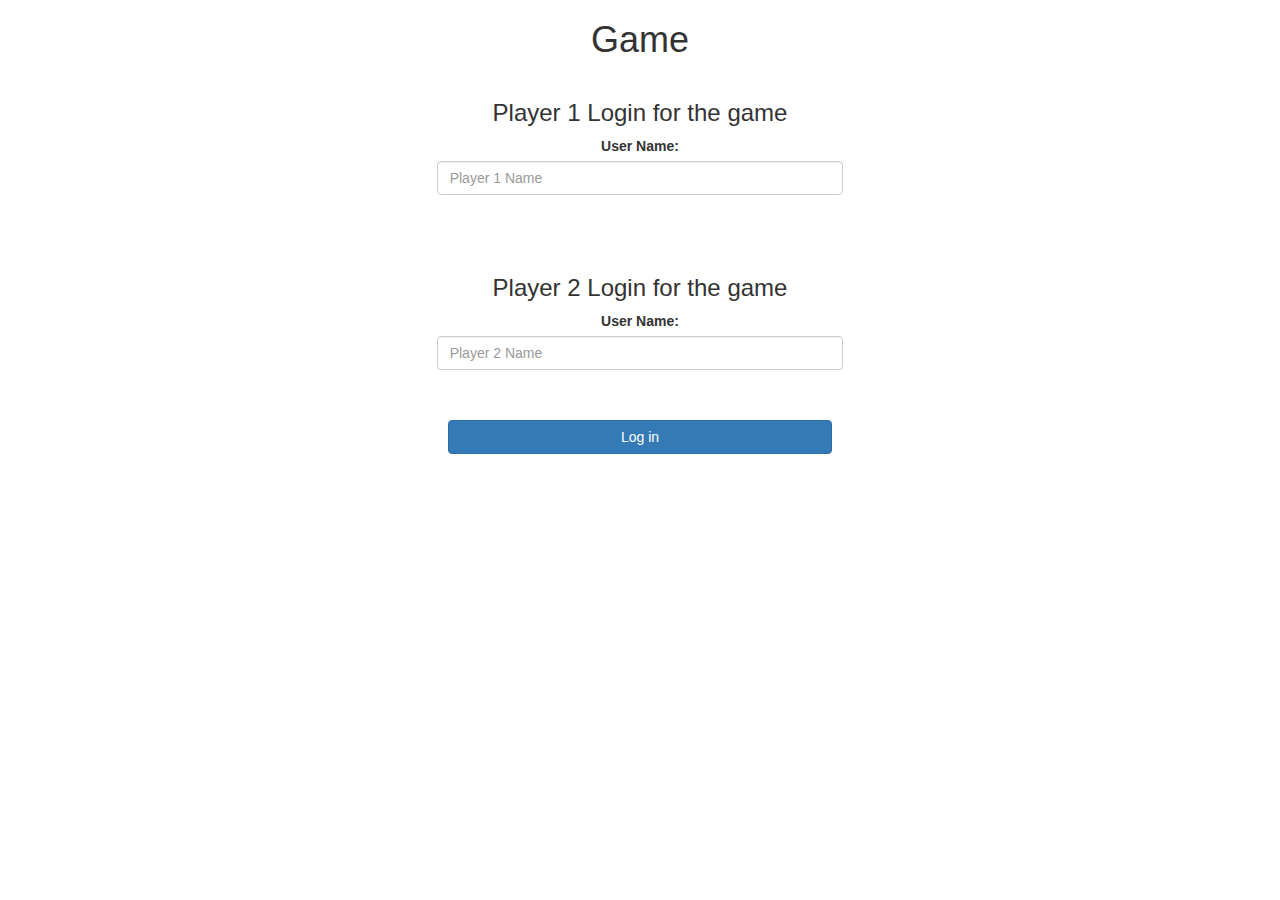
<file: index.html>
<!DOCTYPE html>
<html>
<head>
	<title>Math Quiz Game!!!</title>

<meta name="viewport" content="width=device-width, initial-scale=1">
<link rel="stylesheet" href="https://maxcdn.bootstrapcdn.com/bootstrap/3.4.0/css/bootstrap.min.css">
<script src="https://ajax.googleapis.com/ajax/libs/jquery/3.4.1/jquery.min.js"></script>
<script src="https://maxcdn.bootstrapcdn.com/bootstrap/3.4.0/js/bootstrap.min.js"></script>

<link rel="stylesheet" type="text/css" href="quiz_game.css">

<script src="quiz_game_login.js"></script>
</head>
<body class="body_background">
    <div algin="center"></div>

    <center>
        <h1>Game</h1>
        <div class="col-lg-4 col-sm-8 col-xs-11 login_div1">
            <h3 >Player 1 Login for the game</h3>
        <label>User Name: </label>
        <input type="text" id="player1_name_input" class="form-control" placeholder="Player 1 Name">
        <br>
        
        </div>
        <br>
        <div class="col-lg-4 col-sm-8 col-xs-11 login_div1">
        <h3 >Player 2 Login for the game</h3>
        <label>User Name: </label>
        <input type="text" id="player2_name_input" class="form-control" placeholder="Player 2 Name">
        <br>
        </div>
        <br>
        <button style="width:30%" class="btn btn-primary" onclick="addUserLol()">Log in</button>
    </center>
</body>
</file>
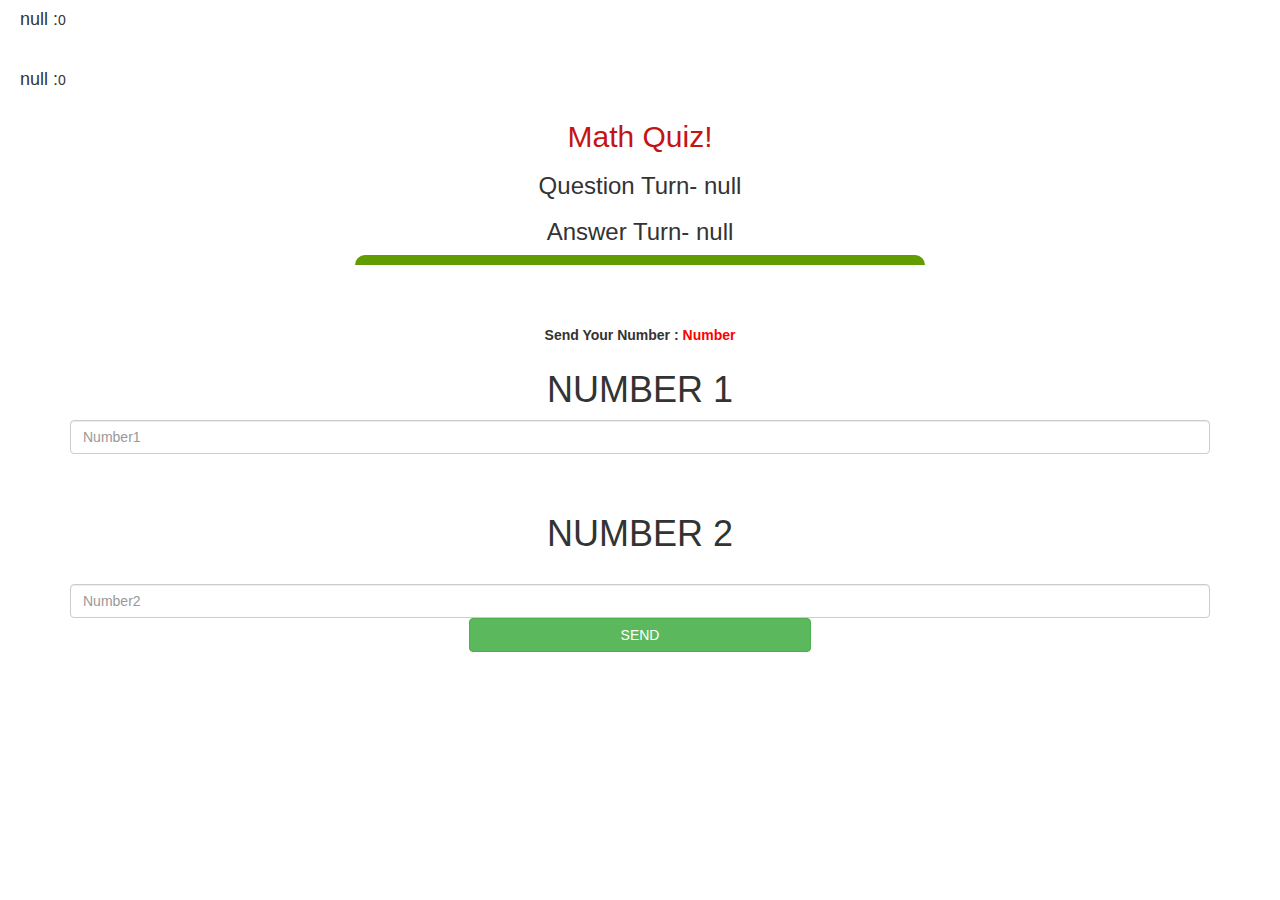
<file: quiz_game_page.html>
<!DOCTYPE html>
<html>
<head>
	<title>Math Quizz!! Page</title>

<meta name="viewport" content="width=device-width, initial-scale=1">
<link rel="stylesheet" href="https://maxcdn.bootstrapcdn.com/bootstrap/3.4.0/css/bootstrap.min.css">
<script src="https://ajax.googleapis.com/ajax/libs/jquery/3.4.1/jquery.min.js"></script>
<script src="https://maxcdn.bootstrapcdn.com/bootstrap/3.4.0/js/bootstrap.min.js"></script>

<link rel="stylesheet" type="text/css" href="quiz_game.css">
</head>
<body class="body_background">
	<div algin="center"></div>
	<h4 id="player1_name"></h4><span id="player1_score"></span>
	<br>
	<br>
	<h4 id="player2_name"></h4><span id="player2_score"></span>

<div class="container">
	<center>
		<h2 style="color: rgb(194, 21, 21);">Math Quiz!</h2>
<h3 id="player_question"></h3>
<h3 id="player_answer"></h3>
<div id="output" class="col-lg-6"></div>

		<br>
		<br>

		<label>Send Your Number : <b style="color: red">Number</b></label>
		<h1>NUMBER 1</h1>
<input type="text" id="number1" class="form-control" placeholder="Number1">
		<br>
		<br>
		<h1>NUMBER 2</h1>
		<br>
		<input type="text" id="number2" class="form-control" placeholder="Number2">
		<button onclick="send()" class="btn btn-success" style="width:30%";>SEND</button>

	</center>
</div>

<script src="quiz_game_page.js"></script>
</body>
</html>
</file>
<file: quiz_game.css>
.body_background 
{
	background-image: url("https://wallup.net/wp-content/uploads/mixed/All_Math_Formula_Picture.jpg");
	background-position: center;
	background-size: cover;
}

	.login_div1 , .login_div2
	{
		background: white;
		padding: 10px;
		float: none;
		border-radius: 15px;
	}


#player1_name , #player2_name
{
	display: inline-block;
	margin-left: 20px;
}
#word
{
	width: 60%;
}
#word_display
{
	letter-spacing: 5px;
}
#output
{
background: white;
border-radius: 10px;
border-top: 10px solid hsl(83, 99%, 31%);
padding: 10px;
float: none;
text-align: left;
}
</file>
